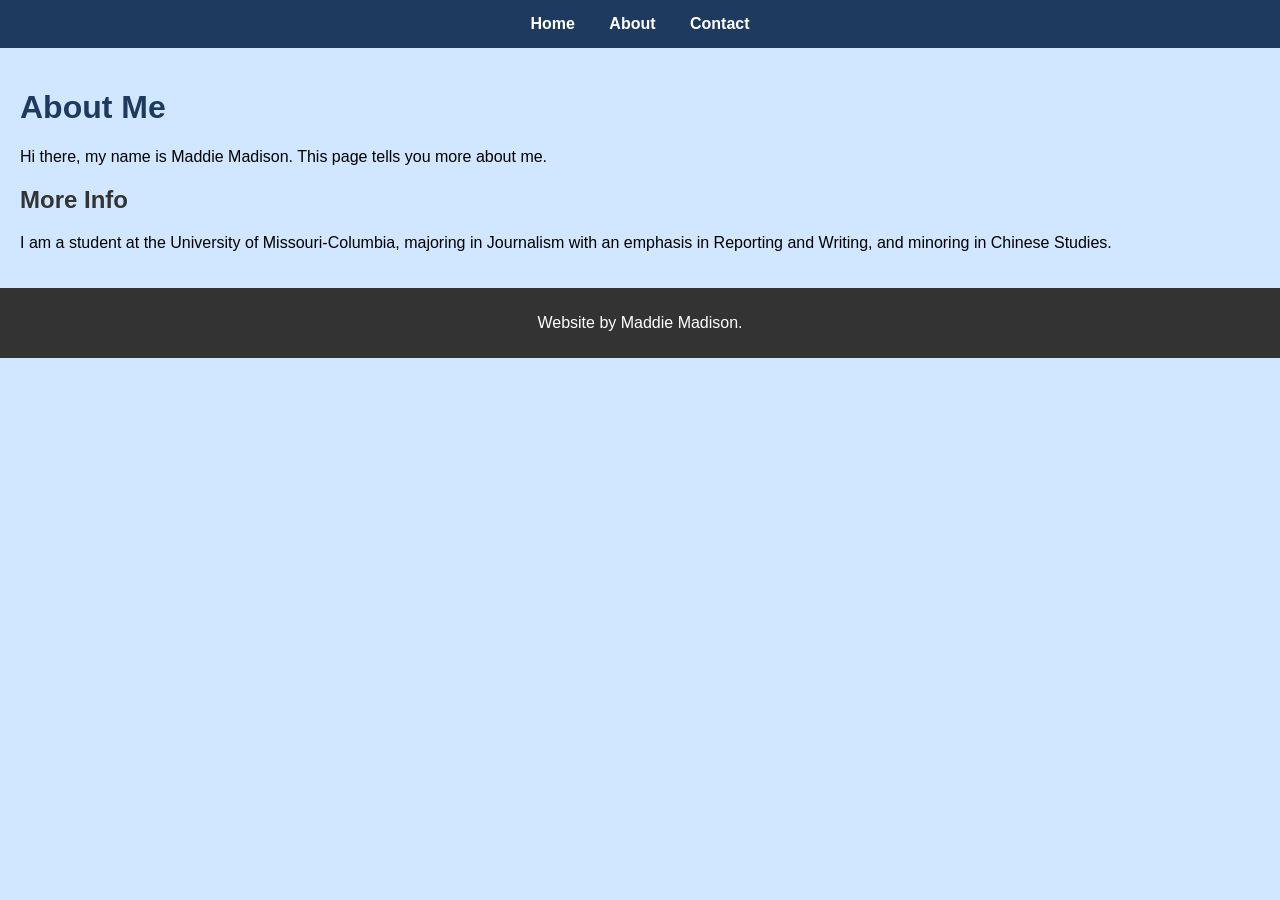
<file: about.html>
<!DOCTYPE html>
<html>
<head>
	<title>About Me</title>
	<link rel="stylesheet" href="style.css">
</head>

<body>

<header>
	<a href="index.html">Home</a>
	<a href="about.html">About</a>
	<a href="contact.html">Contact</a> 
</header>

<main> 
	<h1>About Me</h1>

	<p>Hi there, my name is Maddie Madison. This page tells you more about me.</p> 

	<h2>More Info</h2> 
	<p>I am a student at the University of Missouri-Columbia, majoring in Journalism with an emphasis in Reporting and Writing, and minoring in Chinese Studies.</p>
</main>

<footer>
	<p>Website by Maddie Madison.</p> 
</footer> 

</body>
</html>
</file>
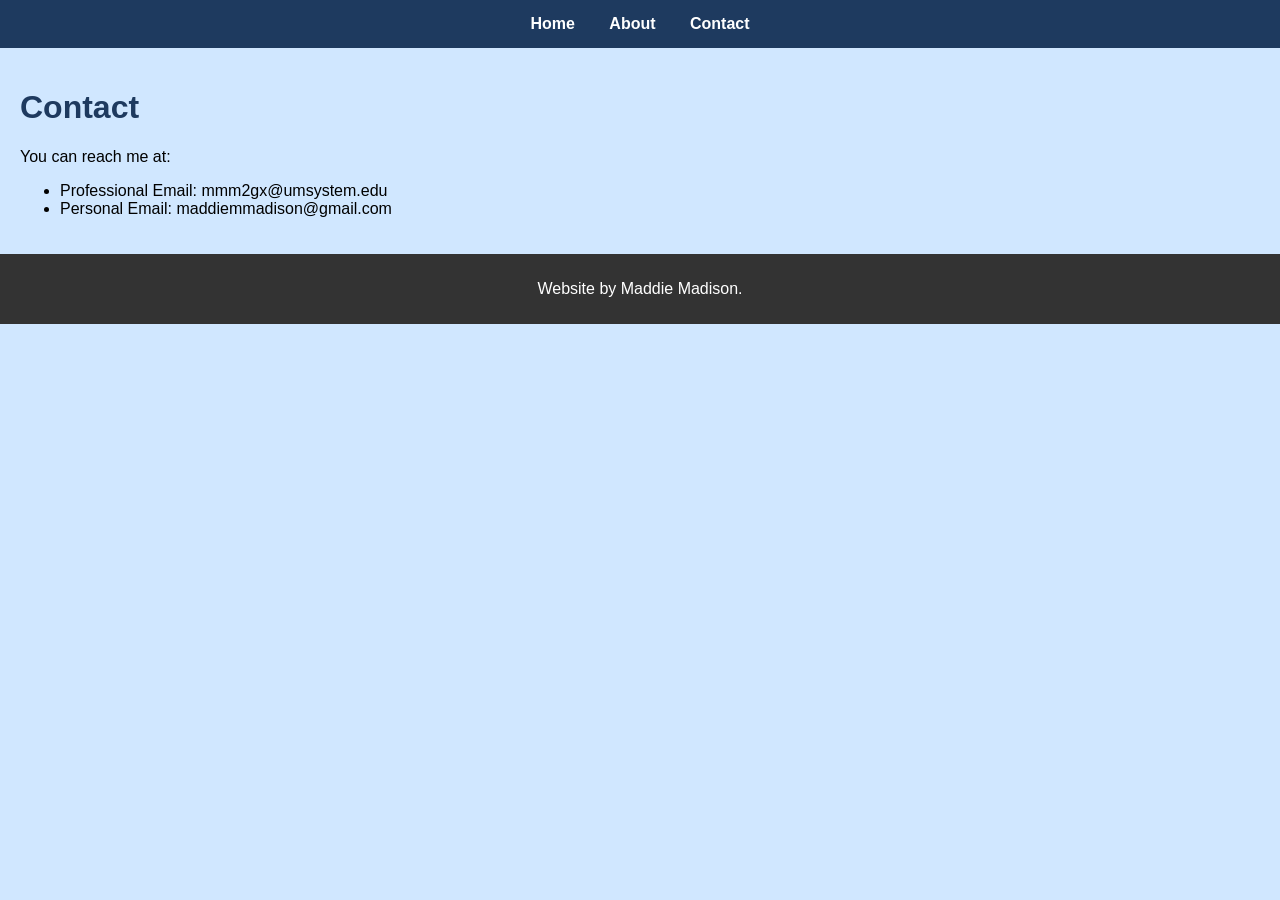
<file: contact.html>
<!DOCTYPE html>
<html>
<head>
	<title>Contact</title>
	<link rel="stylesheet" href="style.css"> 
</head> 

<body> 

<header>
	<a href="index.html">Home</a>
	<a href="about.html">About</a>
	<a href="contact.html">Contact</a> 
</header> 

<main>
	<h1>Contact</h1> 

	<p>You can reach me at:</p> 

	<ul>
		<li>Professional Email: mmm2gx@umsystem.edu</li> 
		<li>Personal Email: maddiemmadison@gmail.com</li> 
	</ul> 
</main> 

<footer> 
	<p>Website by Maddie Madison.</p>
</footer>

</body>
</html>
</file>
<file: style.css>
body {
	margin: 0;
	background-color: #f4f4f4;
}

header {
	background-color: #333;
	padding: 10px;
}

header a {
	color: white;
	margin-right: 15px;
	text-decoration: none;
}

main {
	padding: 20px;
}

footer {
	background-color: #333;
	color: white;
	text-align: center;
	padding: 10px;
}

/* Responsive Design */ 
@media (max-width: 600px) {
	body {
		background-color: lightyellow;
	}

	header {
		text-align: center;
	}

	img {
		width: 100%;
	}
}

/* --- Color Improvements --- */

body {
	font-family: Arial, sans-serif;
	background-color: #d0e7ff;
}

header {
	background-color: #1e3a5f;
	padding: 15px;
	text-align: center;
}

header a {
	color: white;
	margin: 0 15px;
	text-decoration: none;
	font-weight: bold;
}

header a: hover {
	color: #ffcc00;
}

h1 {
	color: #1e3a5f;
}

h2 {
	color: #333;
}
</file>
